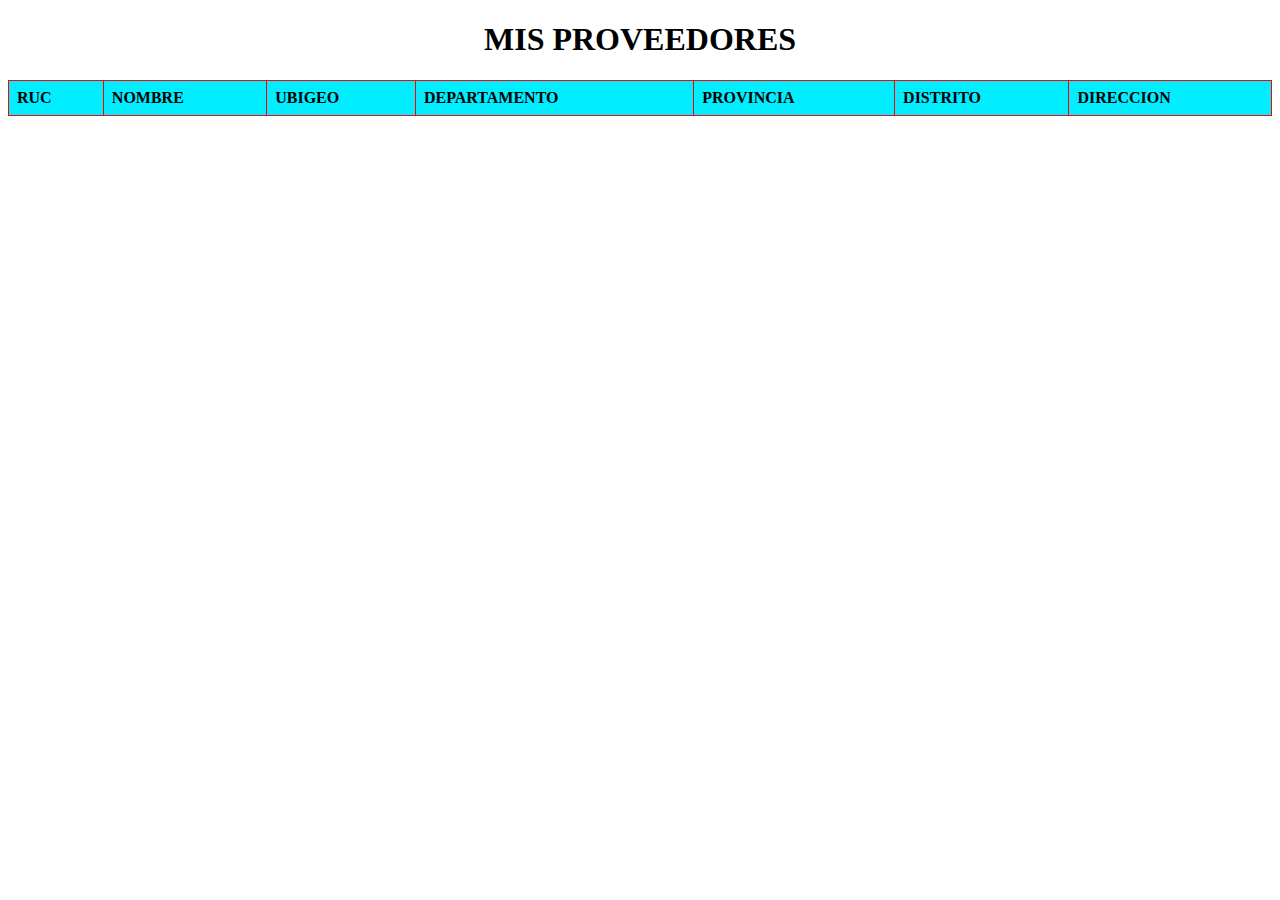
<file: index.html>
<!DOCTYPE html>
<html>
<head>
    <meta charset='utf-8'>
    <meta http-equiv='X-UA-Compatible' content='IE=edge'>
    <title>Page Title</title>
    <meta name='viewport' content='width=device-width, initial-scale=1'>
    <link rel='stylesheet' type='text/css' media='screen' href='css/listado.css'>
</head>
<body>
    <h1 class="titulo">MIS PROVEEDORES</h1>
    <table id="comprobantes">
        <thead>
            <tr>
                <th>RUC</th>
                <th>NOMBRE</th>
                <th>UBIGEO</th>
                <th>DEPARTAMENTO</th>
                <th>PROVINCIA</th>
                <th>DISTRITO</th>
                <th>DIRECCION</th>
                
            </tr>
        </thead>
        <tbody id="tabla-body">
            
        </tbody>
    </table>

    
    <script src='js/listado.js' defer></script>
</body>
</html>
</file>
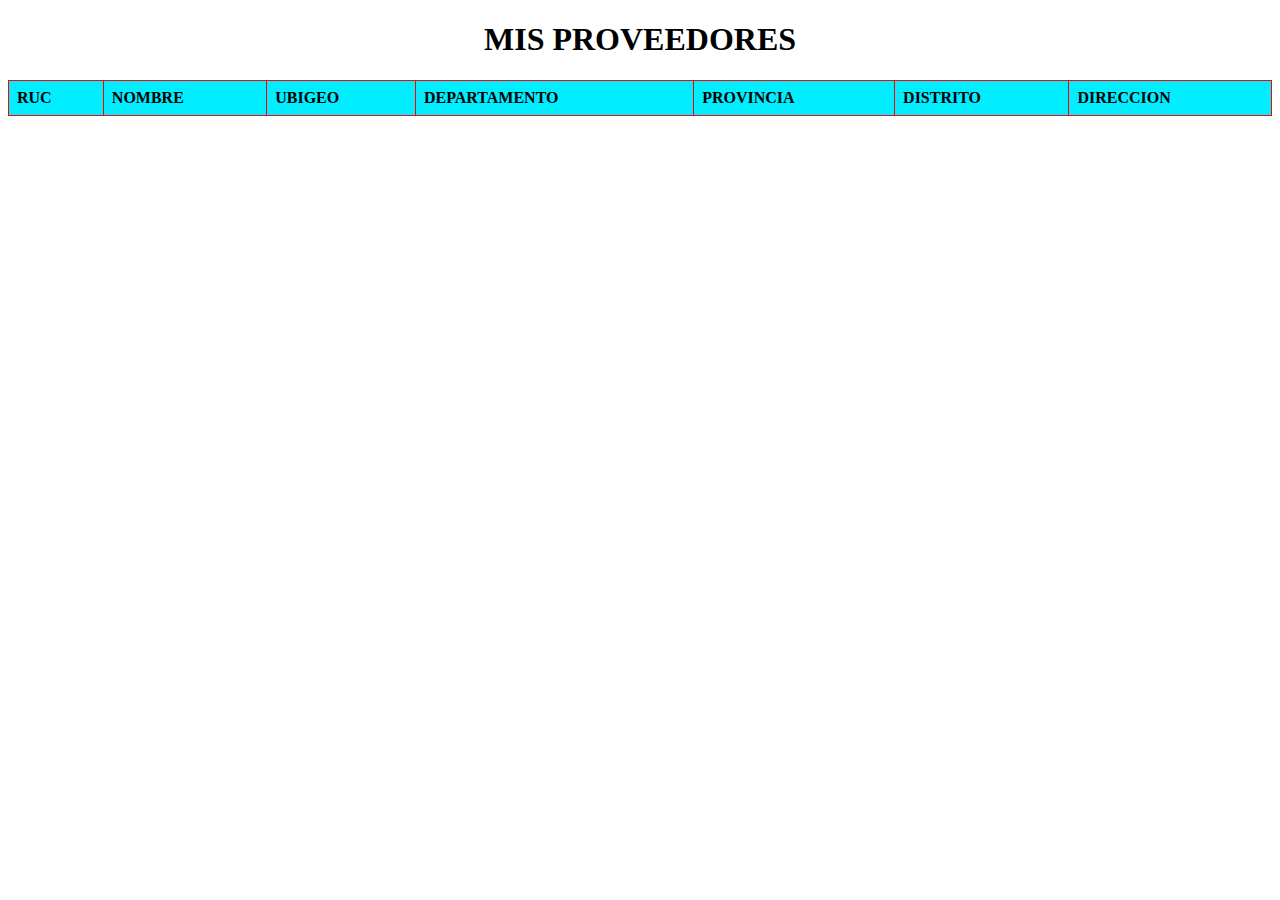
<file: Listado.html>
<!DOCTYPE html>
<html>
<head>
    <meta charset='utf-8'>
    <meta http-equiv='X-UA-Compatible' content='IE=edge'>
    <title>Page Title</title>
    <meta name='viewport' content='width=device-width, initial-scale=1'>
    <link rel='stylesheet' type='text/css' media='screen' href='css/listado.css'>
</head>
<body>
    <h1 class="titulo">MIS PROVEEDORES</h1>
    <table id="comprobantes">
        <thead>
            <tr>
                <th>RUC</th>
                <th>NOMBRE</th>
                <th>UBIGEO</th>
                <th>DEPARTAMENTO</th>
                <th>PROVINCIA</th>
                <th>DISTRITO</th>
                <th>DIRECCION</th>
                
            </tr>
        </thead>
        <tbody id="tabla-body">
            
        </tbody>
    </table>

    
    <script src='js/listado.js'></script>
</body>
</html>
</file>
<file: css/listado.css>
table{
    width: 100%;
    border-collapse: collapse;
}
th, td {
    border: 1px solid #ff0000;
    text-align: left;
    padding: 8px;
    color: #ffffff;
    background-color: rgb(1, 87, 58);
}
th {
    background-color: #00eeff;
    color: black;
}
.titulo{
    text-align: center;
}
</file>
